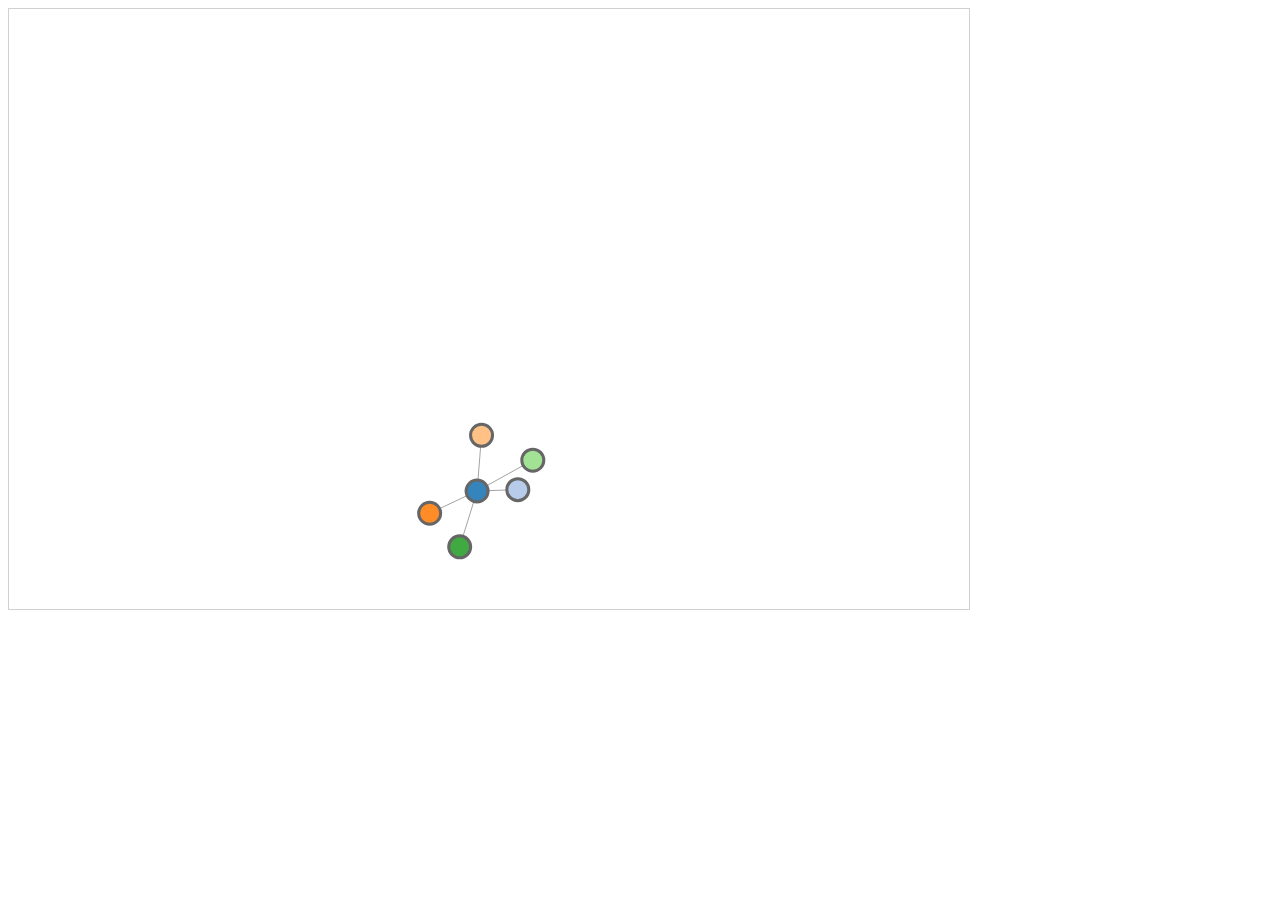
<file: my_ir_project/static/js/index.html>
<!DOCTYPE html>
<html>
  <head>
    <title>Clustered Network</title>
    <script src="v2.js" charset="utf-8"></script>

    <style type="text/css">
      svg {
        border: 1px solid #ccc;
      }
      body {
        font: 10px sans-serif;
      }
      circle.node {
        fill: lightsteelblue;
        stroke: #555;
        stroke-width: 3px;
      }
      circle.leaf {
        stroke: #fff;
        stroke-width: 1.5px;
      }
      path.hull {
        fill: lightsteelblue;
        fill-opacity: 0.3;
      }
      line.link {
        stroke: #333;
        stroke-opacity: 0.5;
        pointer-events: none;
      }
    </style>
  </head>
  <body>
    <script type="text/javascript">
      var width = 960,     // svg width
          height = 600,     // svg height
          dr = 10,      // default point radius
          off = 15,    // cluster hull offset
          expand = {}, // expanded clusters
          data, net, force, hullg, hull, linkg, link, nodeg, node;

      var curve = d3.svg.line()
          .interpolate("cardinal-closed")
          .tension(.85);

      var fill = d3.scale.category20();

      function noop() { return false; }

      function nodeid(n) {
        return n.size ? "_g_"+n.group : n.name;
      }

      function linkid(l) {
        var u = nodeid(l.source),
            v = nodeid(l.target);
        return u<v ? u+"|"+v : v+"|"+u;
      }

      function getGroup(n) { return n.group; }

      // constructs the network to visualize
      function network(data, prev, index, expand) {
        expand = expand || {};
        var gm = {},    // group map
            nm = {},    // node map
            lm = {},    // link map
            gn = {},    // previous group nodes
            gc = {},    // previous group centroids
            nodes = [], // output nodes
            links = []; // output links

        // process previous nodes for reuse or centroid calculation
        if (prev) {
          prev.nodes.forEach(function(n) {
            var i = index(n), o;
            if (n.size > 0) {
              gn[i] = n;
              n.size = 0;
            } else {
              o = gc[i] || (gc[i] = {x:0,y:0,count:0});
              o.x += n.x;
              o.y += n.y;
              o.count += 1;
            }
          });
        }

        // determine nodes
        for (var k=0; k<data.nodes.length; ++k) {
          var n = data.nodes[k],
              i = index(n),
              l = gm[i] || (gm[i]=gn[i]) || (gm[i]={group:i, size:0, nodes:[]});

          if (expand[i]) {
            // the node should be directly visible
            nm[n.name] = nodes.length;
            nodes.push(n);
            if (gn[i]) {
              // place new nodes at cluster location (plus jitter)
              n.x = gn[i].x + Math.random();
              n.y = gn[i].y + Math.random();
            }
          } else {
            // the node is part of a collapsed cluster
            if (l.size == 0) {
              // if new cluster, add to set and position at centroid of leaf nodes
              nm[i] = nodes.length;
              nodes.push(l);
              if (gc[i]) {
                l.x = gc[i].x / gc[i].count;
                l.y = gc[i].y / gc[i].count;
              }
            }
            l.nodes.push(n);
          }
        // always count group size as we also use it to tweak the force graph strengths/distances
          l.size += 1;
        n.group_data = l;
        }

        for (i in gm) { gm[i].link_count = 0; }

        // determine links
        for (k=0; k<data.links.length; ++k) {
          var e = data.links[k],
              u = index(e.source),
              v = index(e.target);
        if (u != v) {
          gm[u].link_count++;
          gm[v].link_count++;
        }
          u = expand[u] ? nm[e.source.name] : nm[u];
          v = expand[v] ? nm[e.target.name] : nm[v];
          var i = (u<v ? u+"|"+v : v+"|"+u),
              l = lm[i] || (lm[i] = {source:u, target:v, size:0});
          l.size += 1;
        }
        for (i in lm) { links.push(lm[i]); }

        return {nodes: nodes, links: links};
      }

      function convexHulls(nodes, index, offset) {
        var hulls = {};

        // create point sets
        for (var k=0; k<nodes.length; ++k) {
          var n = nodes[k];
          if (n.size) continue;
          var i = index(n),
              l = hulls[i] || (hulls[i] = []);
          l.push([n.x-offset, n.y-offset]);
          l.push([n.x-offset, n.y+offset]);
          l.push([n.x+offset, n.y-offset]);
          l.push([n.x+offset, n.y+offset]);
        }

        // create convex hulls
        var hullset = [];
        for (i in hulls) {
          hullset.push({group: i, path: d3.geom.hull(hulls[i])});
        }

        return hullset;
      }

      function drawCluster(d) {
        return curve(d.path); // 0.8
      }

      // --------------------------------------------------------

      var body = d3.select("body");

      var vis = body.append("svg")
         .attr("width", width)
         .attr("height", height);

      d3.json("data.json", function(json) {
        data = json;
        for (var i=0; i<data.links.length; ++i) {
          o = data.links[i];
          o.source = data.nodes[o.source];
          o.target = data.nodes[o.target];
        }

        hullg = vis.append("g");
        linkg = vis.append("g");
        nodeg = vis.append("g");

        init();

        vis.attr("opacity", 1e-6)
          .transition()
            .duration(1000)
            .attr("opacity", 1);
      });

      function init() {
        if (force) force.stop();

        net = network(data, net, getGroup, expand);

        force = d3.layout.force()
            .nodes(net.nodes)
            .links(net.links)
            .size([width, height])
            .linkDistance(function(l, i) {
            var n1 = l.source, n2 = l.target;
          // larger distance for bigger groups:
          // both between single nodes and _other_ groups (where size of own node group still counts),
          // and between two group nodes.
          //
          // reduce distance for groups with very few outer links,
          // again both in expanded and grouped form, i.e. between individual nodes of a group and
          // nodes of another group or other group node or between two group nodes.
          //
          // The latter was done to keep the single-link groups ('blue', rose, ...) close.
          return 30 +
            Math.min(20 * Math.min((n1.size || (n1.group != n2.group ? n1.group_data.size : 0)),
                                   (n2.size || (n1.group != n2.group ? n2.group_data.size : 0))),
                 -30 +
                 30 * Math.min((n1.link_count || (n1.group != n2.group ? n1.group_data.link_count : 0)),
                               (n2.link_count || (n1.group != n2.group ? n2.group_data.link_count : 0))),
                 100);
            //return 150;
          })
          .linkStrength(function(l, i) {
          return 1;
          })
          .gravity(0.05)   // gravity+charge tweaked to ensure good 'grouped' view (e.g. green group not smack between blue&orange, ...
          .charge(-600)    // ... charge is important to turn single-linked groups to the outside
          .friction(0.5)   // friction adjusted to get dampened display: less bouncy bouncy ball [Swedish Chef, anyone?]
            .start();

        hullg.selectAll("path.hull").remove();
        hull = hullg.selectAll("path.hull")
            .data(convexHulls(net.nodes, getGroup, off))
          .enter().append("path")
            .attr("class", "hull")
            .attr("d", drawCluster)
            .style("fill", function(d) { return fill(d.group); })
            .on("click", function(d) {
      console.log("hull click", d, arguments, this, expand[d.group]);
            expand[d.group] = false; init();
          });

        link = linkg.selectAll("line.link").data(net.links, linkid);
        link.exit().remove();
        link.enter().append("line")
            .attr("class", "link")
            .attr("x1", function(d) { return d.source.x; })
            .attr("y1", function(d) { return d.source.y; })
            .attr("x2", function(d) { return d.target.x; })
            .attr("y2", function(d) { return d.target.y; })
            .style("stroke-width", function(d) { return d.size || 1; });

        node = nodeg.selectAll("circle.node").data(net.nodes, nodeid);
        node.exit().remove();
        node.enter().append("circle")
            // if (d.size) -- d.size > 0 when d is a group node.
            .attr("class", function(d) { return "node" + (d.size?"":" leaf"); })
            .attr("r", function(d) { return dr+1})//return d.size ? d.size + dr : dr+1; })
            .attr("cx", function(d) { return d.x; })
            .attr("cy", function(d) { return d.y; })
            .style("fill", function(d) { return fill(d.group); })
            .on("click", function(d) {
      console.log("node click", d, arguments, this, expand[d.group]);
              expand[d.group] = !expand[d.group];
          init();
            });

        node.call(force.drag);

        force.on("tick", function() {
          if (!hull.empty()) {
            hull.data(convexHulls(net.nodes, getGroup, off))
                .attr("d", drawCluster);
          }

          link.attr("x1", function(d) { return d.source.x; })
              .attr("y1", function(d) { return d.source.y; })
              .attr("x2", function(d) { return d.target.x; })
              .attr("y2", function(d) { return d.target.y; });

          node.attr("cx", function(d) { return d.x; })
              .attr("cy", function(d) { return d.y; });
        });
      }
    </script>
  </body>
</html>
</file>
